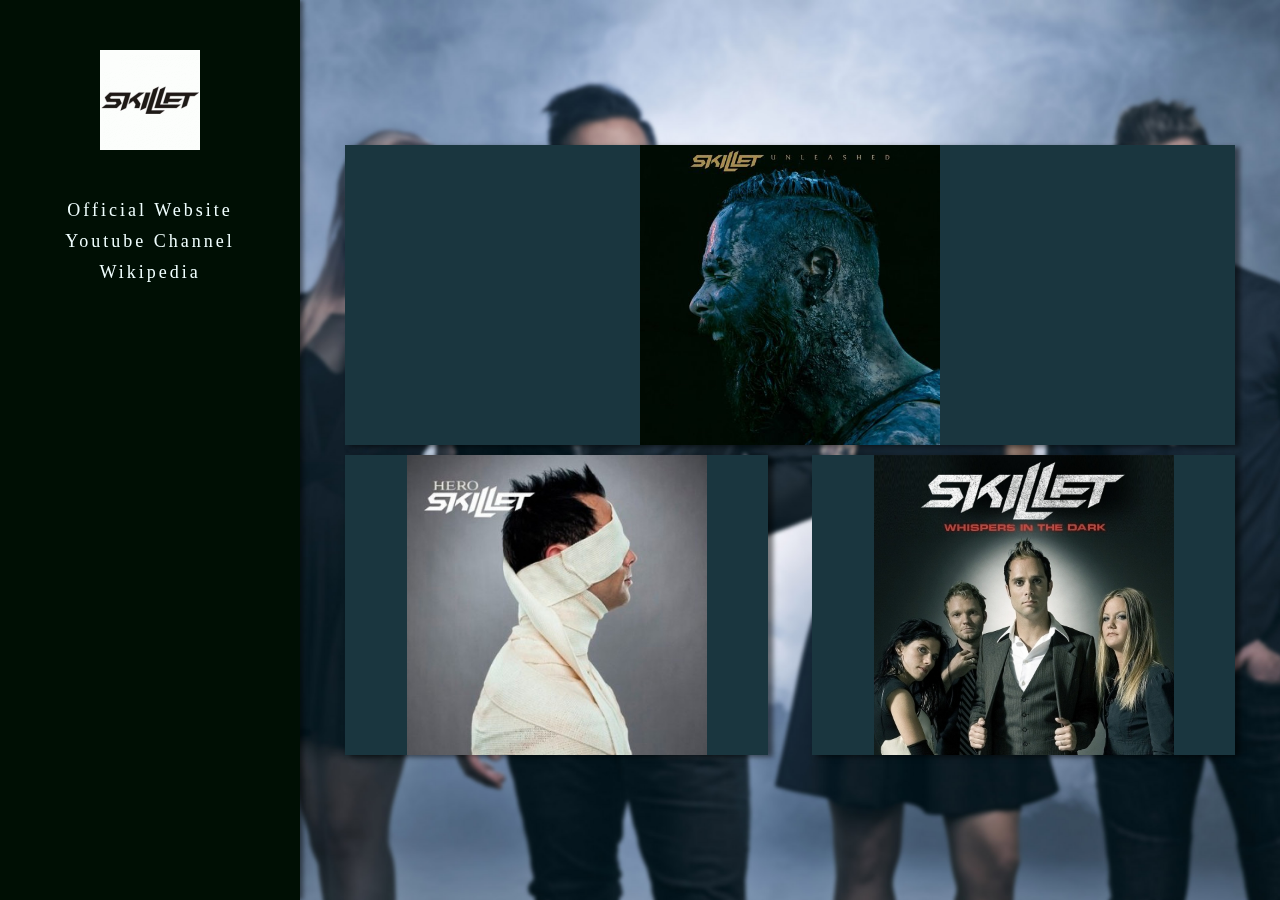
<file: Responsive_Web_Design/index.html>
<!DOCTYPE html>
<html lang="en">

<head>
    <meta charset="UTF-8">
    <meta name="viewport" content="width=device-width, initial-scale=1.0">
    <meta http-equiv="X-UA-Compatible" content="ie=edge">
    <title>Skillet</title>
    <link rel="stylesheet" href="css/index.css">
</head>

<body>
    <nav>

        <div class="ham">
            <a href="">
                <img src="img/ham01.png" alt="">
            </a>
        </div>
        <div class="logo">
            <img src="img/logo.gif" alt="">
        </div>
        <a class="menu mobile" href="http://www.skillet.com/brave?ref=https://www.google.com/" target="blank">
            <div class="tablet"></div><span>Official Website</span>
        </a>
        <a class="menu mobile" href="https://www.youtube.com/user/skilletband" target="blank">
            <div class="tablet"></div><span>Youtube Channel</span>
        </a>
        <a class="menu mobile" href="https://en.wikipedia.org/wiki/Skillet_(band)" target="blank">
            <div class="tablet"></div><span>Wikipedia</span>
        </a>
    </nav>
    <div class="section">
        <div class="content">
            <div class="block">
                <div class="mask">
                    <span>Unleashed
                        <p>Lorem ipsum dolor sit amet consectetur, adipisicing elit. Quae, adipisci.</p>
                    </span>
                </div>
            </div>
            <div class="block">
                <div class="mask">
                    <span>Hero
                        <p>Lorem ipsum dolor sit amet.</p>
                    </span>
                </div>
            </div>
            <div class="block">
                <div class="mask">
                    <span>Whispers In The Dark
                        <p>Lorem ipsum dolor sit amet consectetur adipisicing elit. Rem quas tempora odio hic sunt
                            neque.</p>
                    </span>
                </div>
            </div>
        </div>
    </div>
</body>

</html>
</file>
<file: Responsive_Web_Design/css/index.css>
* {
    box-sizing: border-box;
}

body {
    margin: 0 auto;
    height: 100vh;
}

.clearfix {
    clear: both;
}

.ham {
    display: none;
}
/* .PC {
    display: block;
}

.mobile {
    display: none;
} */

/* 以下為導覽列區塊 */
nav {
    height: 100vh;
    min-width: 300px;
    background-color: rgb(0, 15, 4);
    padding: 50px;
    float: left;
    position: fixed;
    box-shadow: 3px 0 5px rgba(0,0,0,0.5);
}

nav .logo {
    width: 100px;
    height: 100px;
    background-color: aliceblue;
    margin:0 auto 50px;
}

nav .logo img {
    width: 100%;
    height: 100%;
}

nav .menu {
    font-size: 18px;
    display: block;
    text-align: center;
    margin: 10px auto;
    text-decoration: none;
    color: azure;
    letter-spacing: 3px;
    position: relative;
}

nav .menu div {
    width: 10px;
    height: 20px;
    position: absolute;
    background-color: transparent;
    transition: 1s;
    z-index: -1;
}

nav .menu:hover div {
    width: 200px;
    background-color: #AA8D4B;
    transition: 0.5s;
}

nav .menu:visited span {
    color: #ccc;
}

nav .menu:active span {
    /* background-color: aliceblue; */
    color: rgb(0, 15, 4);
}

/* 以下為內容區塊 */

.section {
    height: 100vh;
    width: calc(100% - 300px);
    margin-left: auto;
    display: flex;
    justify-content: center;
    align-items: center;
    background-image: url(../img/bgimg_blur.jpg);
    background-position: center;
    background-size: cover;
}

.section .content {
    width: 100%;
    max-width: 900px;
    display: flex;
}

.section .content .block {
    width: 32%;
    height: 350px;
    background-color: rgb(26, 54, 63);
    margin: 5px;
    background-position: center;
    background-size: contain;
    background-repeat: no-repeat;
    box-shadow: 5px 2px 5px rgba(0,0,0,0.5);    
}


.section .content .mask {
    color: transparent;
    width: 100%;
    height: 100%;
    position: relative;
    transition: 1s;
}

.section .content span {
    width: 100%;
    text-align: center;
    font-size: 24px;
    letter-spacing: 1px;
    position: absolute;
    bottom: 10px;
    font-weight: 600;
}

.section .content span p {
    font-weight: 500;
    letter-spacing: 2px;
    font-size: 16px;
}

.section .content .block:hover .mask {
    color: rgb(0, 15, 4);
    background-color: rgba(255,255,255,0.7);
    transition: 0.7s;
}


.section .content .block:first-child {
    background-image: url(../img/album_cover.jpg);
    
}

.section .content .block:nth-child(2) {
    background-image: url(../img/album_cover2.jpg);

}

.section .content .block:last-child {
    background-image: url(../img/album_cover4.jpg);
}

/* RWD */

/* Small_PC */
@media only screen and (max-width: 1280px) {
    
    .section .content {
        flex-wrap: wrap;
        justify-content: space-between;
        margin: 10px;
    }

    .section .content .block {
        width: 47%;
        height: 300px;
        background-color: rgb(26, 54, 63);
    }

    .section .content .block:first-child {
        width: 100%;     
    }

}

/* Tablet */
@media only screen and (max-width: 768px) {
    .tablet {
        display: none;
    }

    /* nav */
    nav {
        width: 100%;
        max-width: 768px;
        height: 60px;
        padding: 0 4%;
        position: relative;
        z-index: 99;
    }

    nav .logo {
        width: 40px;
        height: 40px;
        float: left;
        position: absolute;
        top: 50%;
        transform: translateY(-50%)
    }

    nav .menu {
        font-size: 16px;
        letter-spacing: 1px;
        line-height: 60px;
        margin:0 20px;
        float: right;
    }

    nav .menu:hover {
        color: darkolivegreen;
    }

    

    /* content */
    .section {
        width: 100%;
        height: calc(100vh - 60px);
        align-items: center;
    }

    .section .content {
        /* max-height: 1024px; */
        max-height: 90vh;
        margin: 10px;
    }

    .section .content .block {
        height: 400px;
    }
}

@media only screen and (max-width: 375px) {
    .menu.mobile {
        display: none;
    }

    /* nav */
    nav {
        position: fixed;
    }
    nav .logo {
        left: 50%;
        transform: translate(-50%, -50%);
    }

    nav .ham {
        height: 30px;
        width: 30px;
        display: block;
        position: absolute;
        top: 50%;
        transform: translateY(-50%);
    }
    
    nav .ham img {
        height: 100%;
        width: 100%;
        filter: invert(100%);        
    }

    /* content */
    .section {
        height: 100vh;
        background-attachment: fixed;
    }

    .section .content {
        margin-top: 16%;
    }

    .section .content .block {
        width: 100%;
        height: 300px;
    }

}
</file>
